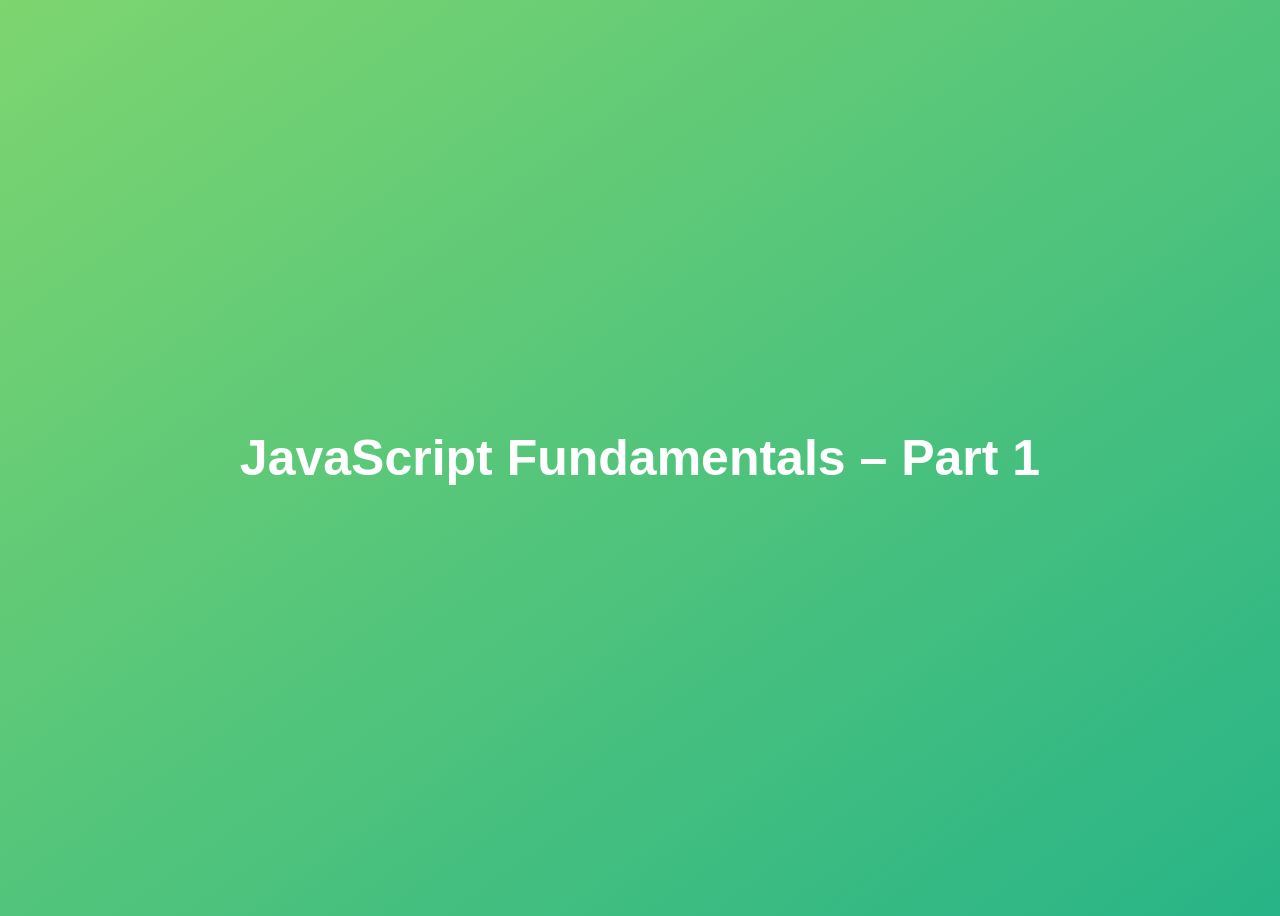
<file: 01-Fundamentals-Part-1/starter/index.html>
<!DOCTYPE html>
<html lang="en">

<head>
  <meta charset="UTF-8" />
  <meta name="viewport" content="width=device-width, initial-scale=1.0" />
  <meta http-equiv="X-UA-Compatible" content="ie=edge" />
  <title>JavaScript Fundamentals – Part 1</title>
  <style>
    body {
      height: 100vh;
      display: flex;
      align-items: center;
      background: linear-gradient(to top left, #28b487, #7dd56f);
    }

    h1 {
      font-family: sans-serif;
      font-size: 50px;
      line-height: 1.3;
      width: 100%;
      padding: 30px;
      text-align: center;
      color: white;
    }
  </style>
</head>

<body>
  <h1>JavaScript Fundamentals – Part 1</h1>

  <script src="script.js"></script>
</body>

</html>
</file>
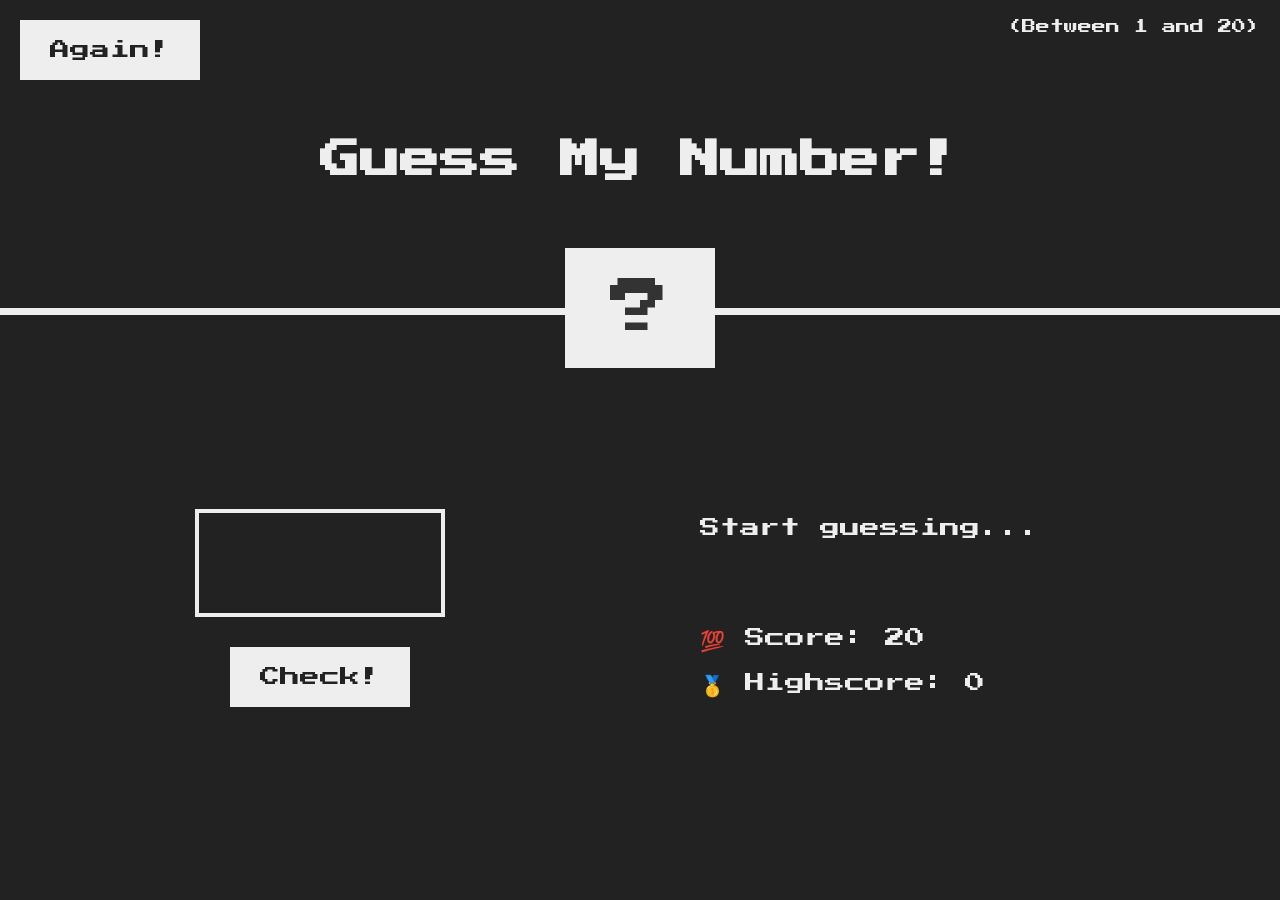
<file: 05-Guess-My-Number/starter/index.html>
<!DOCTYPE html>
<html lang="en">
    <head>
        <meta charset="UTF-8" />
        <meta name="viewport" content="width=device-width, initial-scale=1.0" />
        <meta http-equiv="X-UA-Compatible" content="ie=edge" />
        <link rel="stylesheet" href="style.css" />
        <title>Guess My Number!</title>
    </head>
    <body>
        <header>
            <h1>Guess My Number!</h1>
            <p class="between">(Between 1 and 20)</p>
            <button class="btn again">Again!</button>
            <div class="number">?</div>
        </header>
        <main>
            <section class="left">
                <input type="number" class="guess" />
                <button class="btn check">Check!</button>
            </section>
            <section class="right">
                <p class="message">Start guessing...</p>
                <p class="label-score">
                    💯 Score: <span class="score">20</span>
                </p>
                <p class="label-highscore">
                    🥇 Highscore: <span class="highscore">0</span>
                </p>
            </section>
        </main>
        <script src="script.js"></script>
    </body>
</html>
</file>
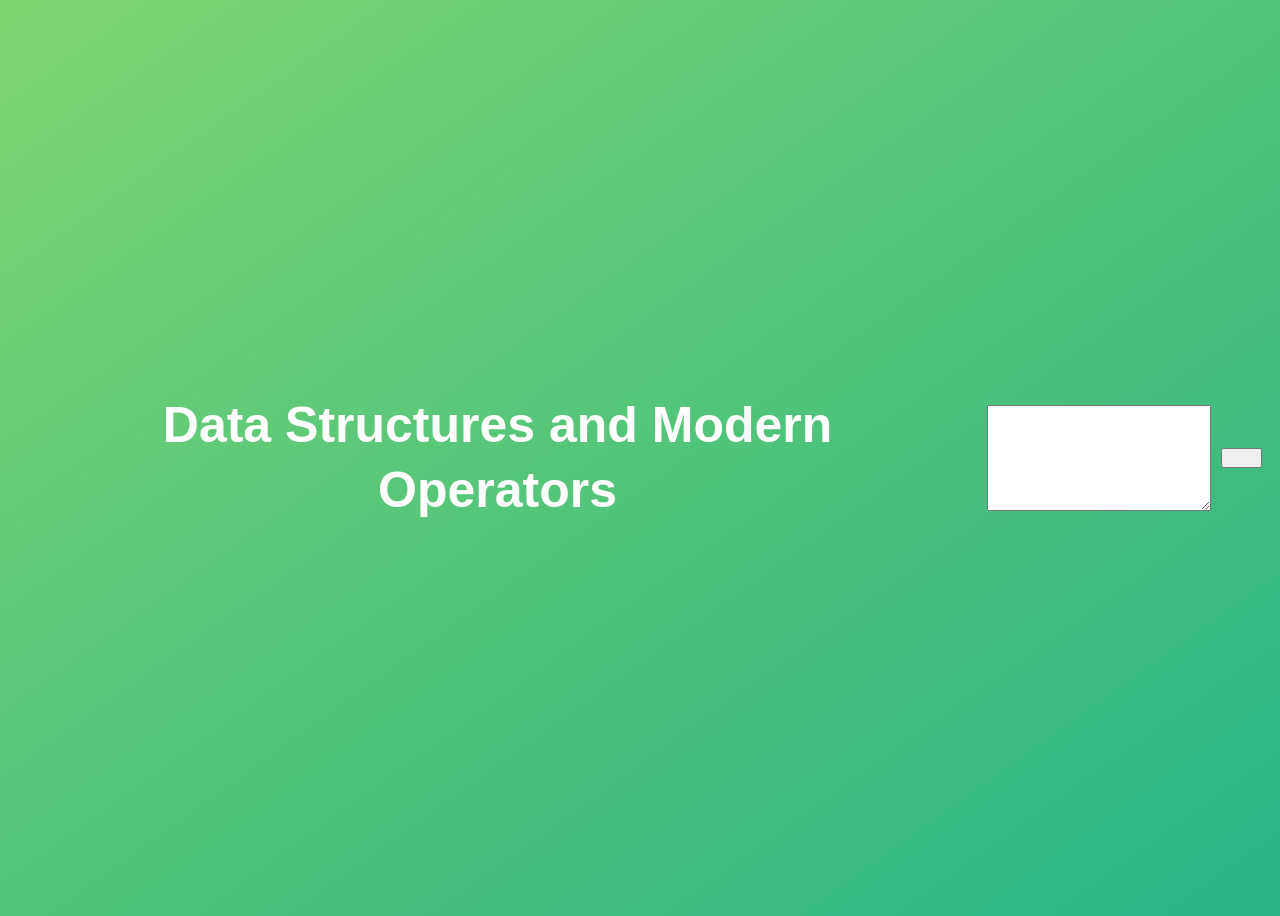
<file: 09-Data-Structures-Operators/starter/index.html>
<!DOCTYPE html>
<html lang="en">
    <head>
        <meta charset="UTF-8" />
        <meta name="viewport" content="width=device-width, initial-scale=1.0" />
        <meta http-equiv="X-UA-Compatible" content="ie=edge" />
        <title>Data Structures and Modern Operators</title>
        <style>
            body {
                height: 100vh;
                display: flex;
                align-items: center;
                background: linear-gradient(to top left, #28b487, #7dd56f);
            }
            h1 {
                font-family: sans-serif;
                font-size: 50px;
                line-height: 1.3;
                width: 100%;
                padding: 30px;
                text-align: center;
                color: white;
            }
            button {
                width: 50px;
                height: 20px;
                margin: 10px;
            }
            textarea {
                width: 300px;
                height: 100px;
            }
        </style>
    </head>
    <body>
        <h1>Data Structures and Modern Operators</h1>
        <script src="script.js"></script>
    </body>
</html>
</file>
<file: 05-Guess-My-Number/starter/style.css>
@import url('https://fonts.googleapis.com/css?family=Press+Start+2P&display=swap');

* {
    margin: 0;
    padding: 0;
    box-sizing: inherit;
}

html {
    font-size: 62.5%;
    box-sizing: border-box;
}

body {
    font-family: 'Press Start 2P', sans-serif;
    color: #eee;
    background-color: #222;
    /* background-color: #60b347; */
}

/* LAYOUT */
header {
    position: relative;
    height: 35vh;
    border-bottom: 7px solid #eee;
}

main {
    height: 65vh;
    color: #eee;
    display: flex;
    align-items: center;
    justify-content: space-around;
}

.left {
    width: 52rem;
    display: flex;
    flex-direction: column;
    align-items: center;
}

.right {
    width: 52rem;
    font-size: 2rem;
}

/* ELEMENTS STYLE */
h1 {
    font-size: 4rem;
    text-align: center;
    position: absolute;
    width: 100%;
    top: 52%;
    left: 50%;
    transform: translate(-50%, -50%);
}

.number {
    background: #eee;
    color: #333;
    font-size: 6rem;
    width: 15rem;
    padding: 3rem 0rem;
    text-align: center;
    position: absolute;
    bottom: 0;
    left: 50%;
    transform: translate(-50%, 50%);
}

.between {
    font-size: 1.4rem;
    position: absolute;
    top: 2rem;
    right: 2rem;
}

.again {
    position: absolute;
    top: 2rem;
    left: 2rem;
}

.guess {
    background: none;
    border: 4px solid #eee;
    font-family: inherit;
    color: inherit;
    font-size: 5rem;
    padding: 2.5rem;
    width: 25rem;
    text-align: center;
    display: block;
    margin-bottom: 3rem;
}

.btn {
    border: none;
    background-color: #eee;
    color: #222;
    font-size: 2rem;
    font-family: inherit;
    padding: 2rem 3rem;
    cursor: pointer;
}

.btn:hover {
    background-color: #ccc;
}

.message {
    margin-bottom: 8rem;
    height: 3rem;
}

.label-score {
    margin-bottom: 2rem;
}
</file>
